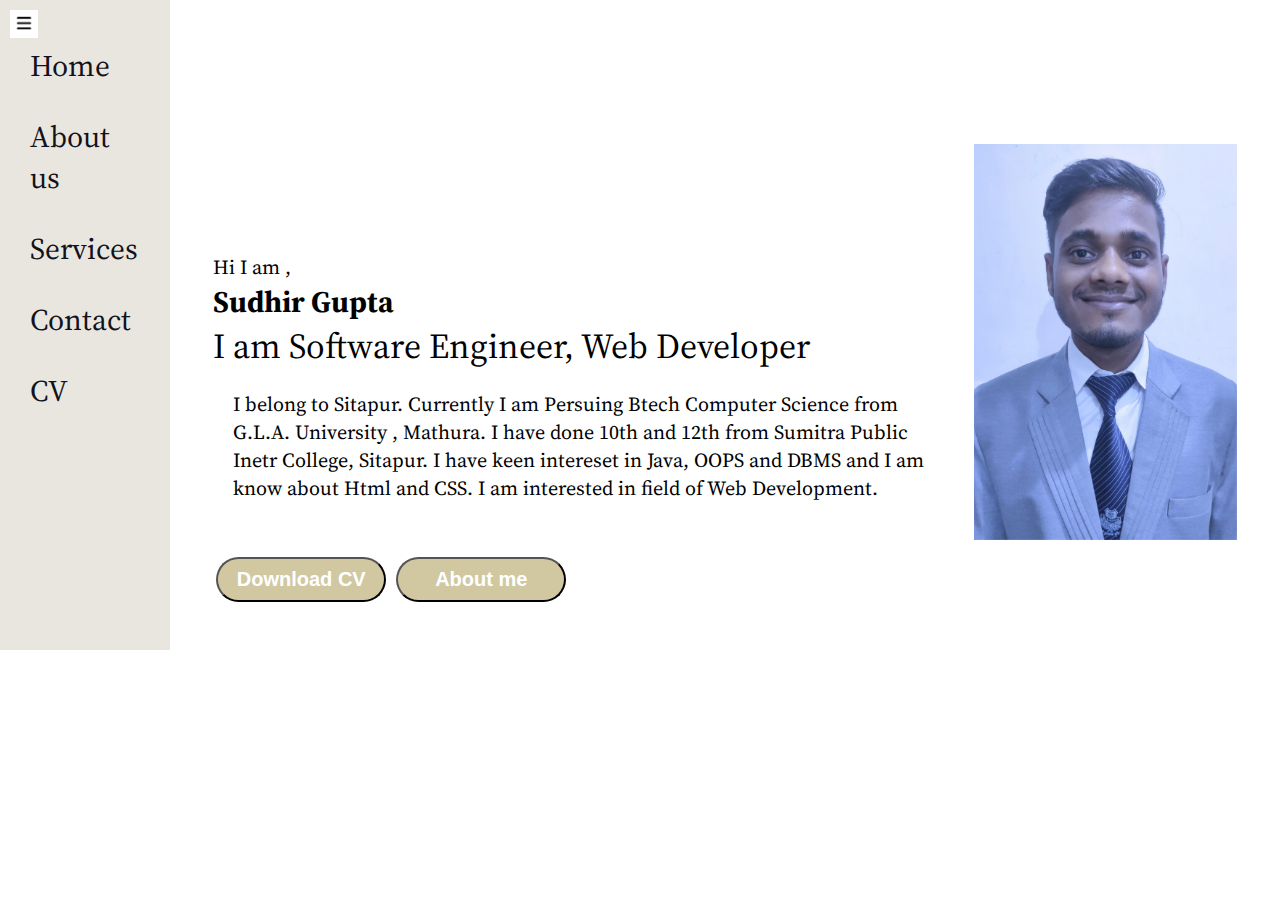
<file: index.html>
<!DOCTYPE html>
<html lang="en">
<head>
    <meta charset="UTF-8">
    <meta http-equiv="X-UA-Compatible" content="IE=edge">
    <meta name="viewport" content="width=device-width, initial-scale=1.0">
    <title>Sudhir Gupta -Portfolio Website</title>
    <link rel="stylesheet" href="style.css">
</head>
<body>
    <div class="container">
        <div class="sidebar sidebarGo">
            <nav>
                <ul>
                    <li><a href="/index.html">Home</a></li>
                        <li><a href="/aboutus.html">About us</a></li>
                        <li><a href="/Services.html">Services</a></li>
                        <li><a href="/contact.html">Contact</a></li>
                        <li><a href="/cv.html">CV</a></li>
                       </ul>
            </nav>
        </div>
        <div class="main">
            <div class="hamburg">
                <img class="hamb" src="hamb.png" alt="" width="28px">
                <img class="cross" src="cross.png" alt="" width="25px">
            </div>
            <div class="infocontainer">
                <div class="devinfo">
                    <div class="hello"> Hi I am ,</div>
                    <div class="name"> Sudhir Gupta</div>
                    <div class="about"> I am Software Engineer, Web Developer</div>
                    <div class="moreabout"> I belong to Sitapur. Currently  I am Persuing Btech Computer Science from G.L.A. University , Mathura. I have done 
                        10th and 12th from Sumitra Public Inetr College, Sitapur. I have keen intereset in <bold> Java, OOPS and DBMS</bold>
                        and I am know about <bold> Html and CSS</bold>. I am interested in field of <bold> Web Development</bold>.
                    </div>
                    <div class="buttons">
                        <button class="btn"> Download CV</button>
                        <button class="btn"> About me</button>
                    </div>
                </div>
                <div class="devpic">
                    <img src="54.jpg" alt="Sudhir Gupta">
                </div>
            </div>
        </div>
</div> 
<script src="script.js"></script> 
</body>
</html>
</file>
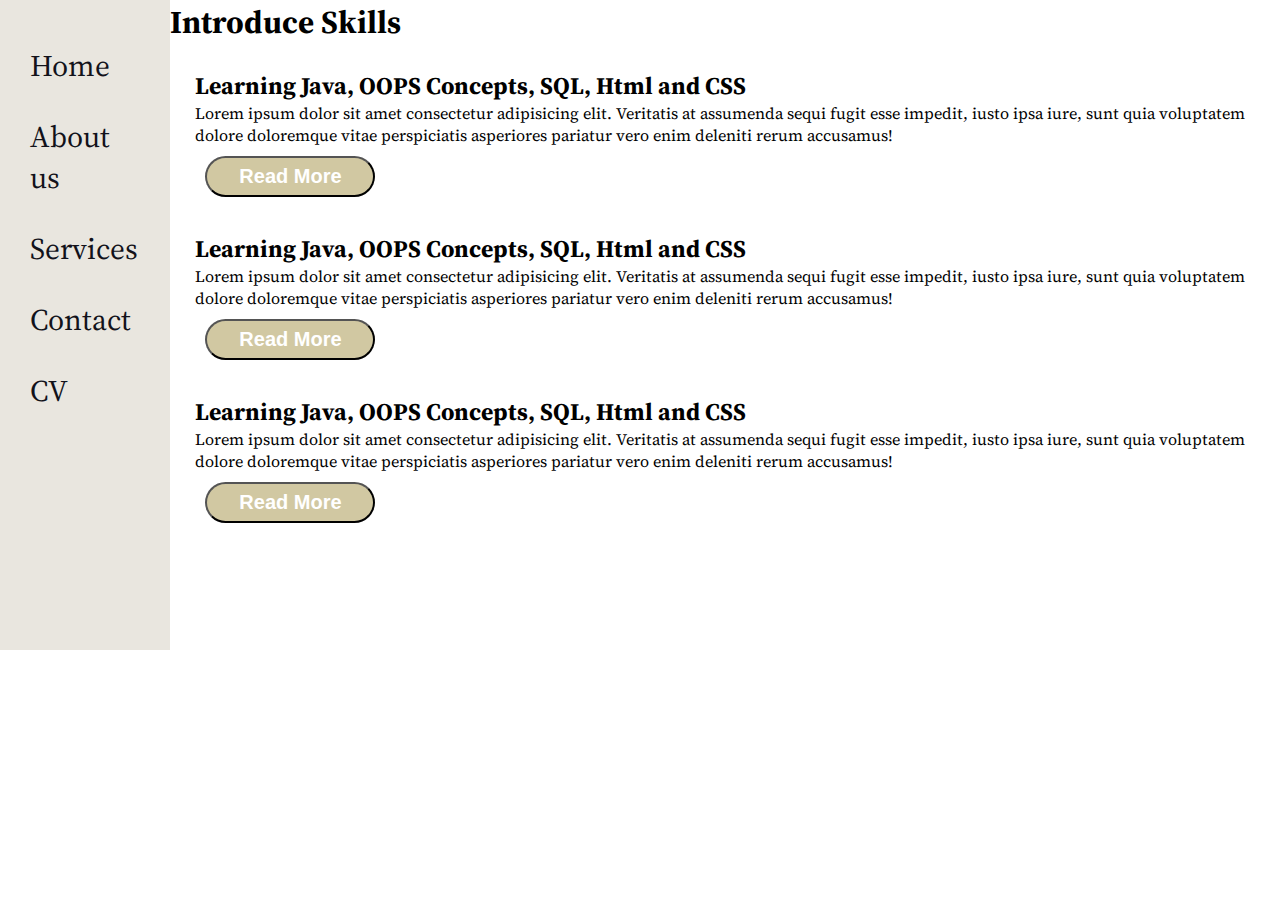
<file: Services.html>
<!DOCTYPE html>
<html lang="en">
<head>
    <meta charset="UTF-8">
    <meta http-equiv="X-UA-Compatible" content="IE=edge">
    <meta name="viewport" content="width=device-width, initial-scale=1.0">
    <title>Sudhir Gupta -Portfolio Website</title>
    <link rel="stylesheet" href="style.css">
</head>
<body>
    <div class="container">
        <div class="sidebar">
            <nav>
                <ul>
                    <li><a href="/index.html">Home</a></li>
                        <li><a href="/aboutus.html">About us</a></li>
                        <li><a href="/Services.html">Services</a></li>
                        <li><a href="/contact.html">Contact</a></li>
                        <li><a href="/cv.html">CV</a></li>
                       </ul>
            </nav>
        </div>
        <div class="main">
            <div class="serviceContainer">
                    <h1> Introduce Skills</h1>
                    <div class="serviceItem">
                        <h2> Learning Java, OOPS Concepts, SQL, Html and CSS</h2>
                        <p> Lorem ipsum dolor sit amet consectetur adipisicing elit. Veritatis at assumenda sequi fugit esse impedit, iusto ipsa iure, 
                            sunt quia voluptatem dolore doloremque vitae perspiciatis asperiores pariatur vero enim deleniti rerum accusamus!
                        </p>
                        <button class="btn btn-sm"> Read More</button>
                    </div>
                    <div class="serviceItem">
                        <h2> Learning Java, OOPS Concepts, SQL, Html and CSS</h2>
                        <p> Lorem ipsum dolor sit amet consectetur adipisicing elit. Veritatis at assumenda sequi fugit esse impedit, iusto ipsa iure, 
                            sunt quia voluptatem dolore doloremque vitae perspiciatis asperiores pariatur vero enim deleniti rerum accusamus!
                        </p>
                        <button class="btn btn-sm"> Read More</button>
                    </div>
                    <div class="serviceItem">
                        <h2> Learning Java, OOPS Concepts, SQL, Html and CSS</h2>
                        <p> Lorem ipsum dolor sit amet consectetur adipisicing elit. Veritatis at assumenda sequi fugit esse impedit, iusto ipsa iure, 
                            sunt quia voluptatem dolore doloremque vitae perspiciatis asperiores pariatur vero enim deleniti rerum accusamus!
                        </p>
                        <button class="btn btn-sm"> Read More</button>

                    </div>
            </div>
        </div>
</div>  
</body>
</html>
</file>
<file: style.css>
@import url('https://fonts.googleapis.com/css2?family=Source+Serif+Pro:ital@1&display=swap');
@import url('https://fonts.googleapis.com/css2?family=Source+Serif+Pro:ital@1&display=swap');
*{
margin: 0%;
padding: 0%;
}

.container{
    display: flex;
}
.sidebar{
    background-color: #e9e6df;
  
    height: 650px;
    font-family: 'Source Serif Pro', serif;
    transition: transform 0.4s ease-in;
    
       
    
}
.sidebar nav{
    padding: 30px;
}
.sidebar nav li{
    list-style: none;
    font-size: 30px;
    padding: 15px 0;

}
.sidebar nav li a{
    text-decoration: none;
    color: rgb(18, 18, 26);

}
.main{
    
    width: 90vw;
    height: 650px;
}
.infocontainer{
    
    height: 65vh;
    width: 80vw;
    margin: 144px auto;
    display: flex;
    justify-content: space-around;
}
.devinfo{
    display: flex;
    justify-content: center;
    flex-direction: column;
    height:63vh;
    font-family: 'Source Serif Pro', serif;
}
.hello{
font-size: 20px;

}
.name{
   font-size: 30px; 
   font-weight: bold;
   font-family: 'Source Serif Pro', serif;

}
.about{
font-size: 35px;
}
.moreabout{
    font-size: 20px;
    margin: 20px;
    font-family: 'Source Serif Pro', serif;
}
.buttons{
    margin-top: 35px;
}
.btn {
padding: 9px 14px;
color: white;
background-color: #d1c8a2;
font-weight: bold;
font-size: 20px;
margin: 0 3px;;
border-radius: 25px;
cursor: pointer;
width: 170px;
}
.btn-sm{
    font-size: 20px;
    padding: 7px 13px;
    margin: 10px;
}
.btn:hover{
    background-color:rgb(138, 204, 205);
    color: whitesmoke;
}
.devpic img{
 
    height: 44vh;
}
.contactform{
    font-family: 'Source Serif Pro', serif;
    padding: 0 54px;
    padding-top: 150px;
}
.contactform h2{
padding: 12px 0;
}
.contactform form div{
    padding: 10px 0px;
    display: flex;
    flex-direction: column;

}
.contactform  form div input {
    width: 22vw;
    border-radius: 9px;
    margin: 6px 0 0 0;
    padding: 3px;
}
#emailHelp{
    font-size: 10px;
    color: midnightblue;
    margin: 0 5px;
}
#form-check{
    flex-direction: row;
}
#form-check input{
    width: 40px;
    margin: 3px 0;
}
.serviceItem{
    margin: 25px;
    font-family: 'Source Serif Pro', serif;
}
.serviceContainer h1{
    font-family: 'Source Serif Pro', serif;
}
.serviceContainer p{
    font-family: 'Source Serif Pro', serif;

}
.sidebarGO{
    transform: translate(-445px,0px);
    position: absolute;
}
@media  (max-width: 1350px){
    *{
      /*  background-color:#deefe9ba;*/
    }
   /*.sidebar{
        transform: translate(-445px,0px);
        position: absolute;
    }*/
}
.hamburg{
    position: absolute;
    cursor: pointer;
    top: 10px;
    left: 10px;
} 
.cross{
    margin-left: 90px;

}
</file>
